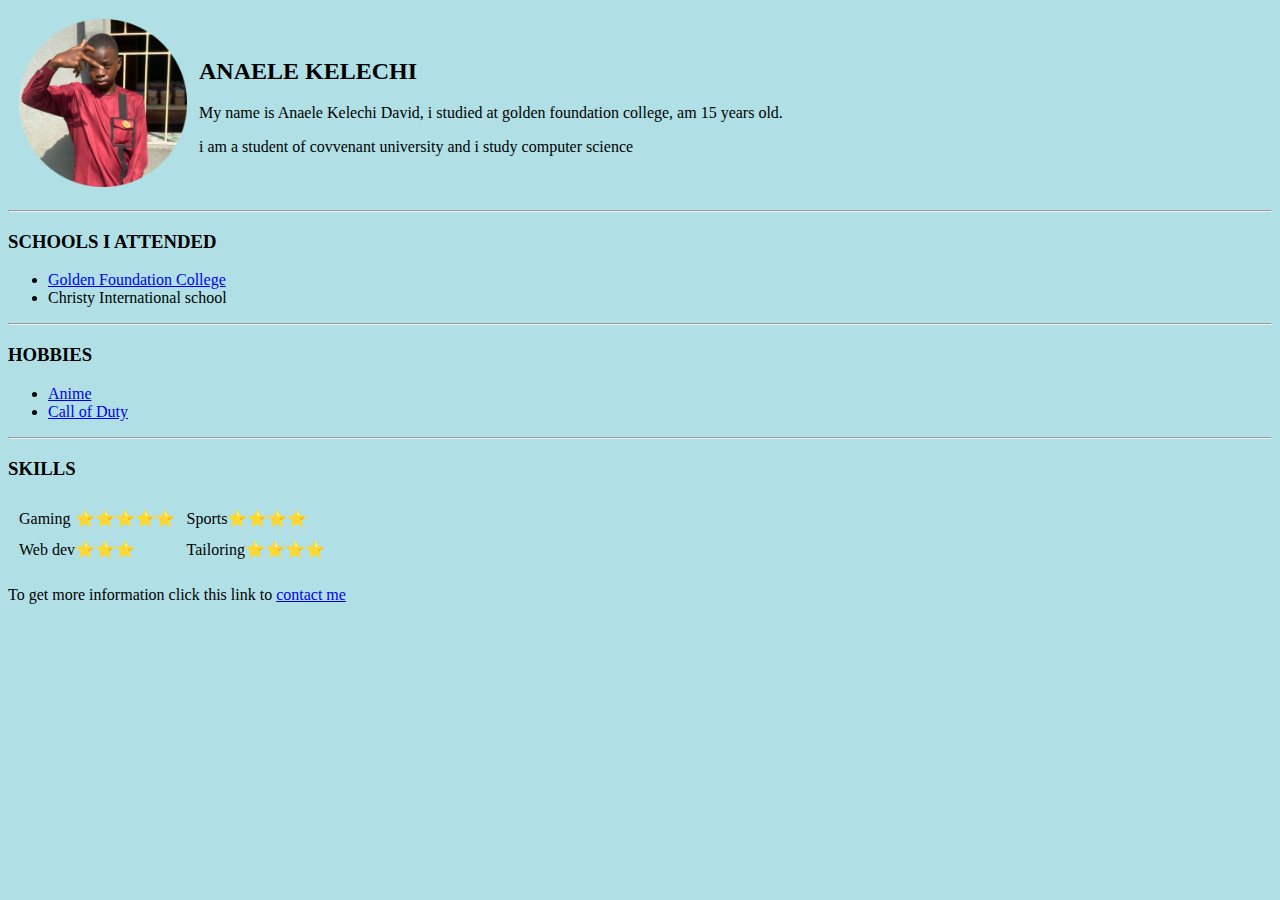
<file: index.html>
<!DOCTYPE html>
<html>
  <head>
    <meta charset="utf-8">
    <title>KELECHI PERSONAL SITE</title>
  </head>

  <body style="background-color: powderblue;">
    <table cellspacing="10">
      <tr>
        <td><img src="kc-modified.png" width="168" height="168" alt="My Pic"></td>
        <td><h2>ANAELE KELECHI</h2>
          <p>My name is Anaele Kelechi David, i studied at golden foundation college, am 15 years old.</p>
          <p> i am a student of covvenant university and i study computer science</p></td>
      </tr>
    </table>
    <hr>
   <h3>SCHOOLS I ATTENDED</h3>
   <ul>
     <li><a href="https://kiddiesgoldenfoundationschools.com.ng/">Golden Foundation College</a></li>
     <li>Christy International school</li>
   </ul>
   <hr>
  <h3>HOBBIES</h3>
  <ul>
    <li><a href="https://aniwave.to/">Anime</a></li>
    <li><a href="https://www.youtube.com/watch?v=QlIJtIhPeNQ">Call of Duty</a></li>
  </ul>
  <hr>
  <h3>SKILLS</h3>
  <table cellspacing='10'>
  <tr>
  <td>Gaming ⭐⭐⭐⭐⭐</td>
  <td>Sports⭐⭐⭐⭐</td>
  </tr>
  <tr>
    <td>Web dev⭐⭐⭐</td>
    <td>Tailoring⭐⭐⭐⭐</td>
  </tr>
  </table>












 <p>To get more information click this link to
  <a href="contact me.html">contact me</a></p>











  </body>
</html>
</file>
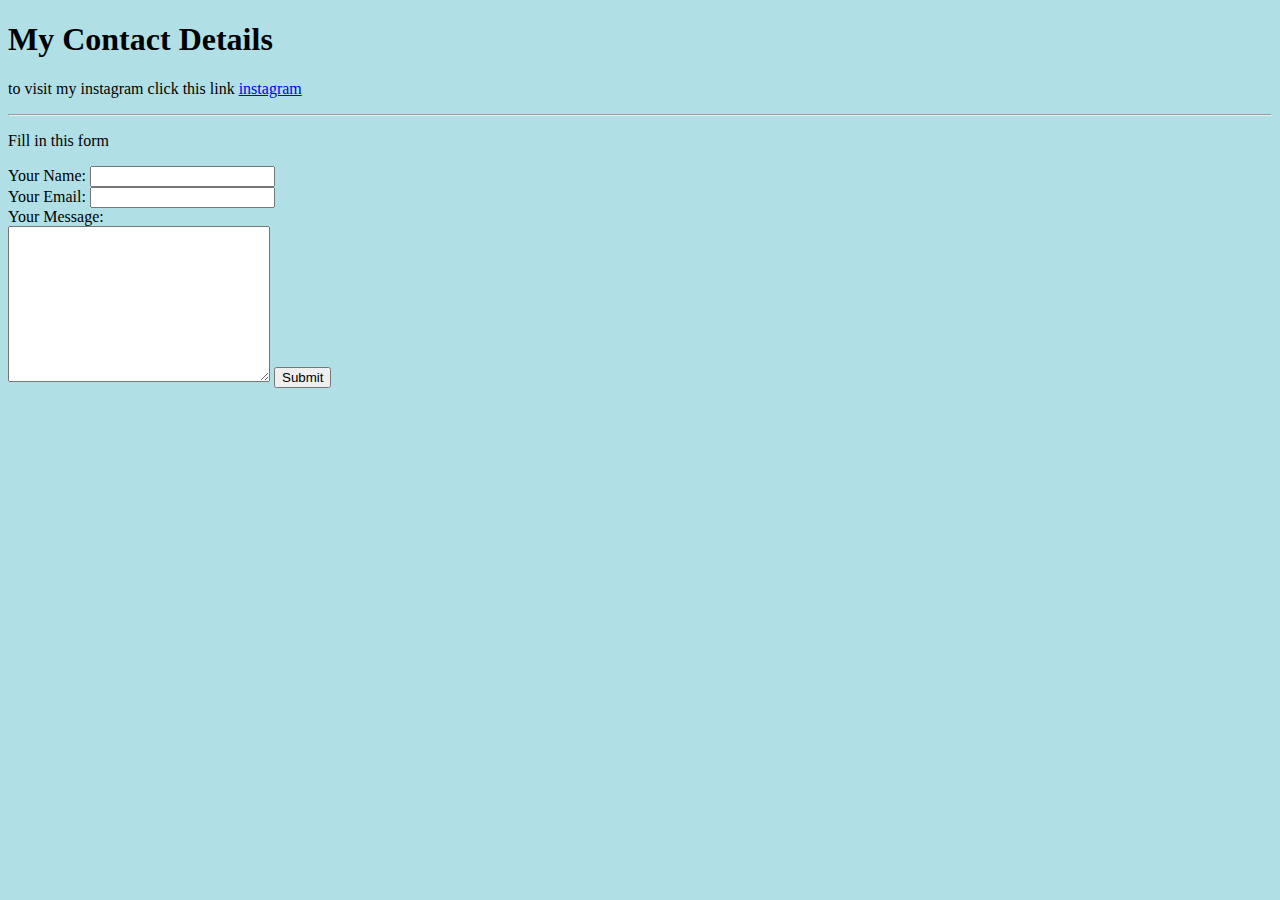
<file: contact me.html>
<!DOCTYPE html>
<html lang="en" dir="ltr">
  <head>
    <meta charset="utf-8">
    <title>MY CONTACT</title>
  </head>
  <body style="background-color: powderblue";>
  <h1>My Contact Details</h1>
  <p>to visit my instagram click this link <a href="https://www.instagram.com/anaelekelechi2008/">instagram</a></p>
  <hr>
  <p>Fill in this form</p>
  <form action="mailto:info@anaelekelechi2008.com" method="post" enctype="text/plain">
  <label>Your Name:</label>
  <input type="text" name="yourName" value=""><br>
  <label>Your Email:</label>
  <input type="email" name="yourEmail" value=""><br>
  <label>Your Message:</label><br>
  <textarea name="yourMessage" rows="10" cols="30"></textarea>
  <input type="submit">






  </form>







</body>
</html>
</file>
